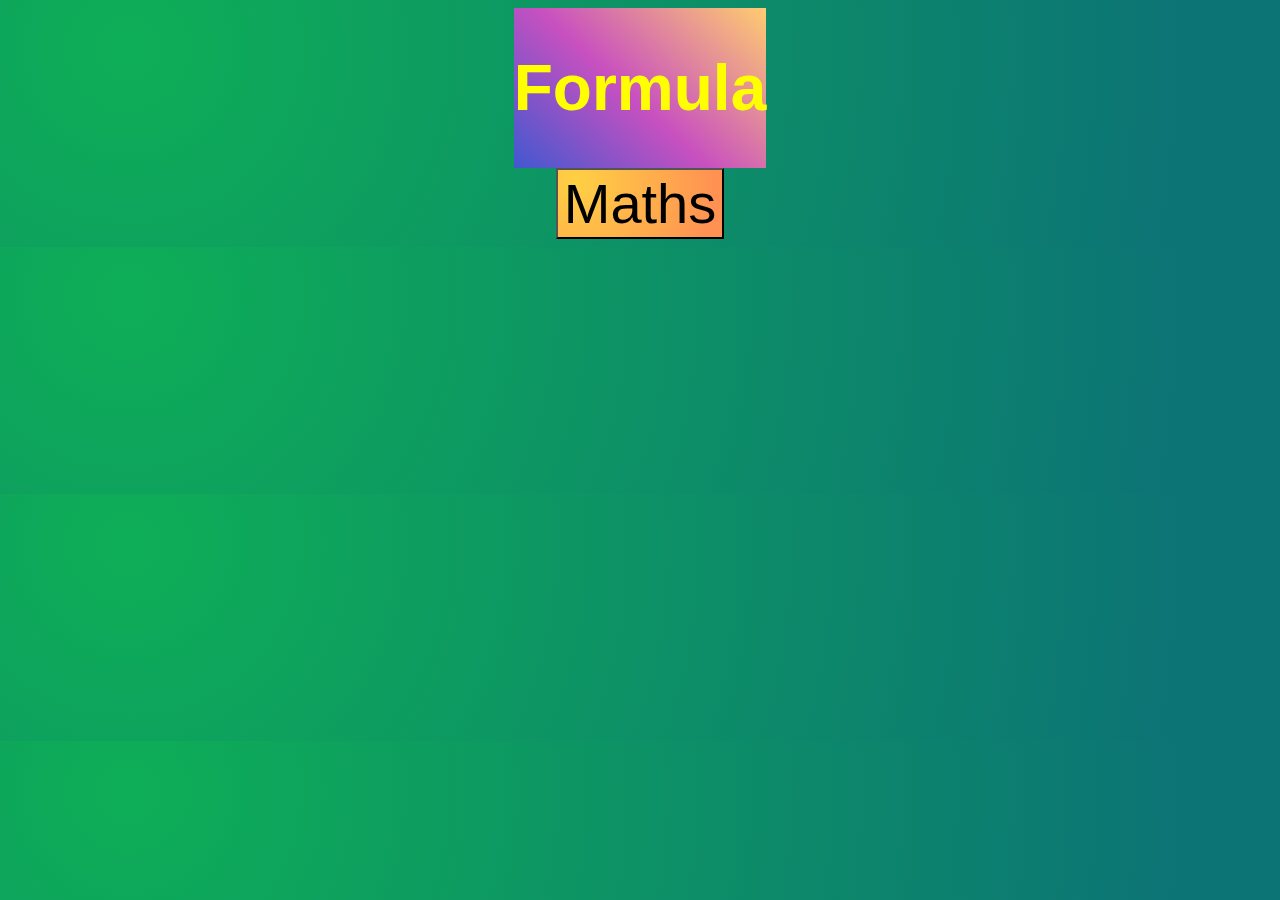
<file: index.html>
<!DOCTYPE html>
<html lang="en">
<head>
    <meta charset="UTF-8">
    <meta http-equiv="X-UA-Compatible" content="IE=edge">
    <meta name="viewport" content="width=device-width, initial-scale=1.0">
    <link rel="stylesheet" href="styles.css">
    <title>Formula</title>
</head>
<body>
    <div class="heading">
        <h1>Formula</h1>
    </div>
    <div class="maths">
    <a href="maths.html">
        <button id="maths">Maths</button>
    </a>
    </div>
</body>
</html>
</file>
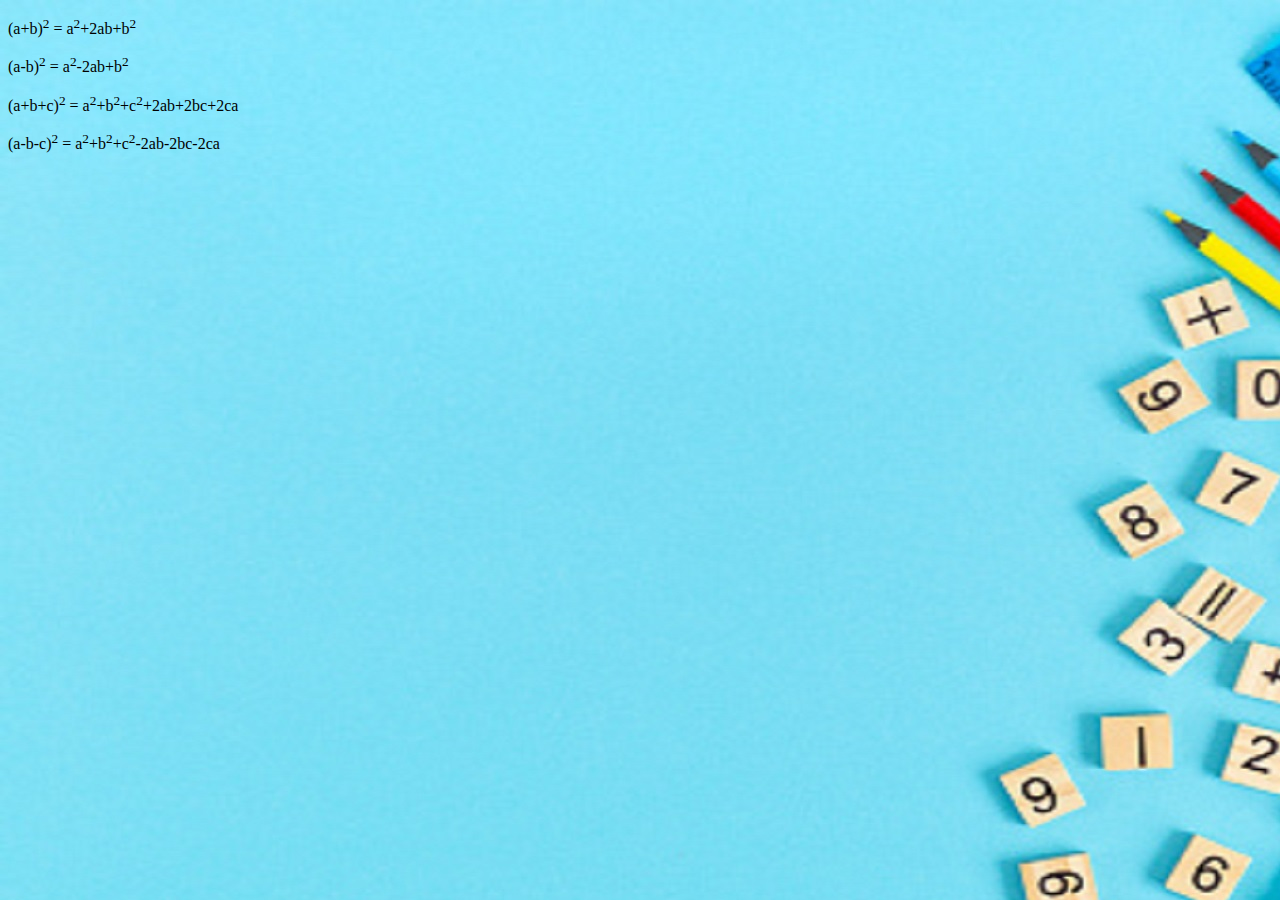
<file: maths.html>
<!DOCTYPE html>
<html lang="en">
<head>
    <meta charset="UTF-8">
    <meta http-equiv="X-UA-Compatible" content="IE=edge">
    <meta name="viewport" content="width=device-width, initial-scale=1.0">
    <link rel="stylesheet" href="maths.css">
    <title>Maths</title>
</head>
<body>
    <div class="formulae">
        <p>(a+b)<sup>2</sup> = a<sup>2</sup>+2ab+b<sup>2</sup></p>
        <p>(a-b)<sup>2</sup> = a<sup>2</sup>-2ab+b<sup>2</sup></p>
        <p>(a+b+c)<sup>2</sup> = a<sup>2</sup>+b<sup>2</sup>+c<sup>2</sup>+2ab+2bc+2ca</p>
        <p>(a-b-c)<sup>2</sup> = a<sup>2</sup>+b<sup>2</sup>+c<sup>2</sup>-2ab-2bc-2ca</p>
    </div>
</body>
</html>
</file>
<file: styles.css>
body {
	display: flex;
	min-height: 10h;
	flex-direction: column;
	justify-content: center;
	align-items: center;    background-image: radial-gradient( circle farthest-corner at 10% 20%,  rgba(14,174,87,1) 0%, rgba(12,116,117,1) 90% );
}

.heading {
    font-family: 'Raleway', sans-serif;
    color: yellow;
    font-size: 2em;
    font-weight: bold;
    background-color: #4158D0;
    background-image: linear-gradient(43deg, #4158D0 0%, #C850C0 46%, #FFCC70 100%);    
}

#maths {
    font-size: 3.5em;
    background: radial-gradient( circle farthest-corner at 10% 20%,  rgba(255,209,67,1) 0%, rgba(255,145,83,1) 90% );
}
</file>
<file: maths.css>
body {
    background-image: url("/images/maths-bg.jpg");
}
</file>
